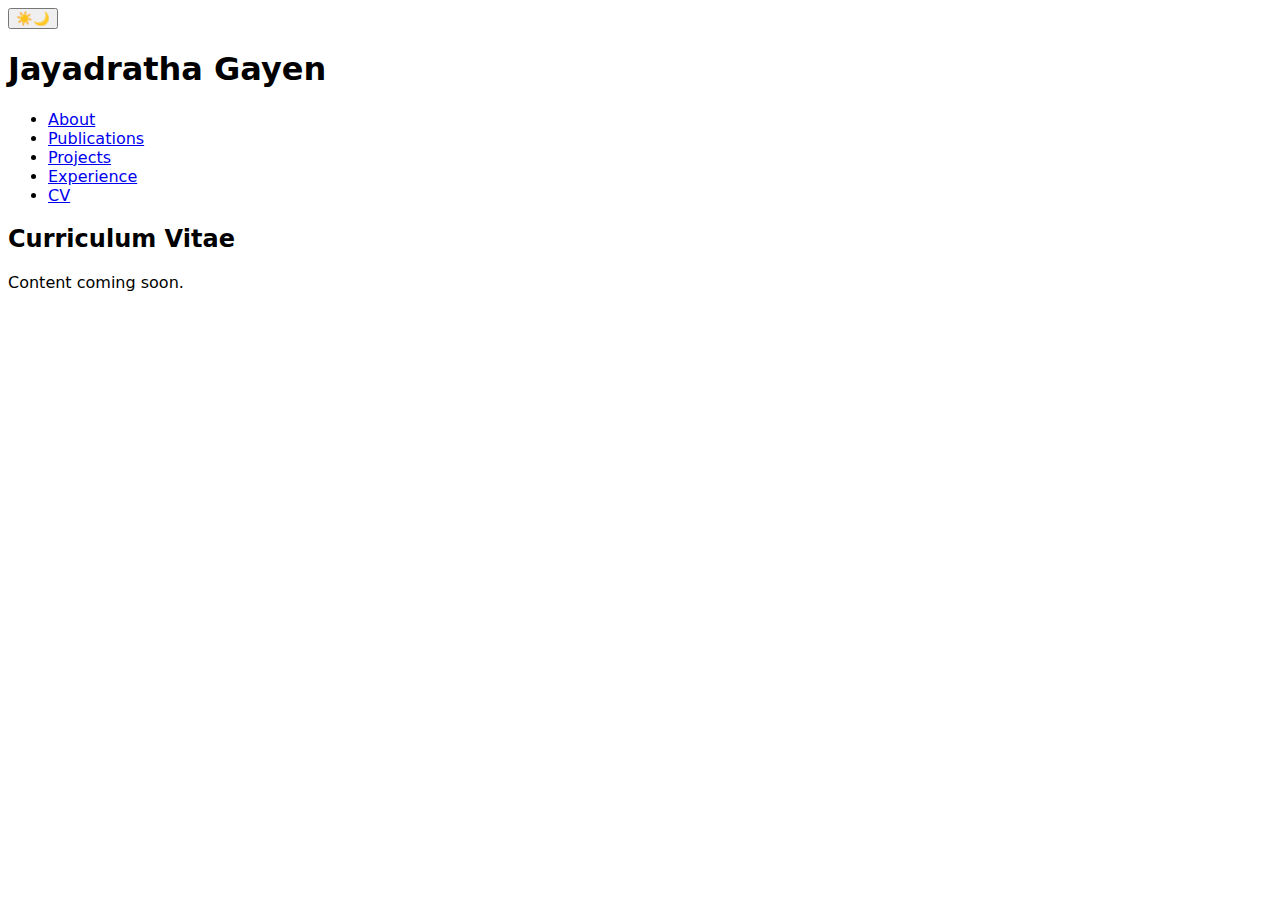
<file: cv.html>
<!DOCTYPE html><html lang="en" data-theme="light"><head><meta charset="UTF-8"><meta name="viewport" content="width=device-width, initial-scale=1"><title>Curriculum Vitae – Jayadratha Gayen</title><link rel="stylesheet" href="assets/css/main.css"><link rel="stylesheet" href="assets/css/theme.css"></head><body><button id="theme-toggle" class="theme-toggle"><span class="icon sun">☀️</span><span class="icon moon">🌙</span></button><div class="wrapper"><aside class="sidebar"><div class="profile-section"><h1>Jayadratha Gayen</h1></div><nav class="main-nav"><ul><li><a href="index.html">About</a></li><li><a href="publications.html">Publications</a></li><li><a href="projects.html">Projects</a></li><li><a href="experience.html">Experience</a></li><li><a href="cv.html">CV</a></li></ul></nav></aside><main class="main-content"><h2>Curriculum Vitae</h2><p>Content coming soon.</p></main></div><script src="assets/js/theme.js"></script><script src="assets/js/analytics.js"></script></body></html>
</file>
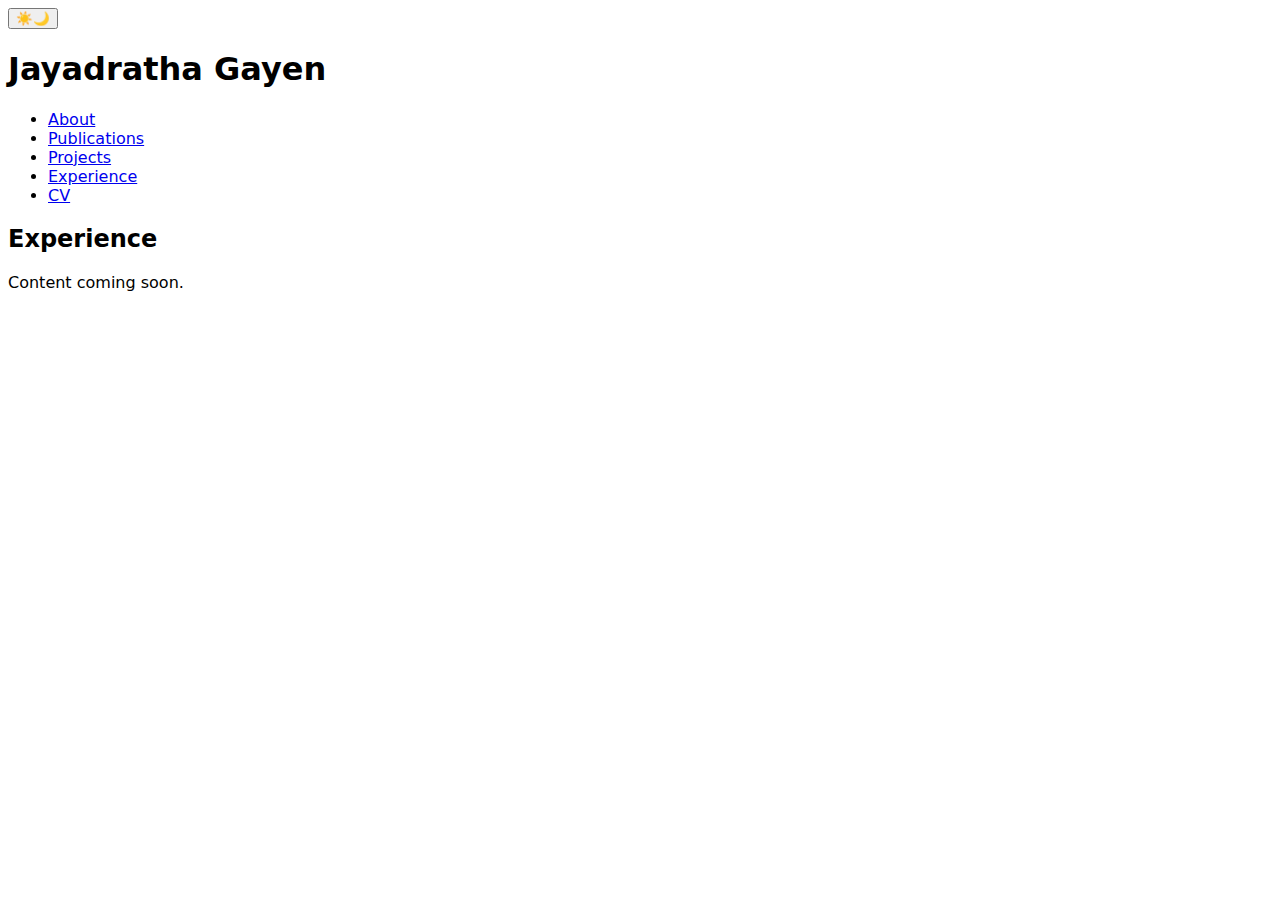
<file: experience.html>
<!DOCTYPE html><html lang="en" data-theme="light"><head><meta charset="UTF-8"><meta name="viewport" content="width=device-width, initial-scale=1"><title>Experience – Jayadratha Gayen</title><link rel="stylesheet" href="assets/css/main.css"><link rel="stylesheet" href="assets/css/theme.css"></head><body><button id="theme-toggle" class="theme-toggle"><span class="icon sun">☀️</span><span class="icon moon">🌙</span></button><div class="wrapper"><aside class="sidebar"><div class="profile-section"><h1>Jayadratha Gayen</h1></div><nav class="main-nav"><ul><li><a href="index.html">About</a></li><li><a href="publications.html">Publications</a></li><li><a href="projects.html">Projects</a></li><li><a href="experience.html">Experience</a></li><li><a href="cv.html">CV</a></li></ul></nav></aside><main class="main-content"><h2>Experience</h2><p>Content coming soon.</p></main></div><script src="assets/js/theme.js"></script><script src="assets/js/analytics.js"></script></body></html>
</file>
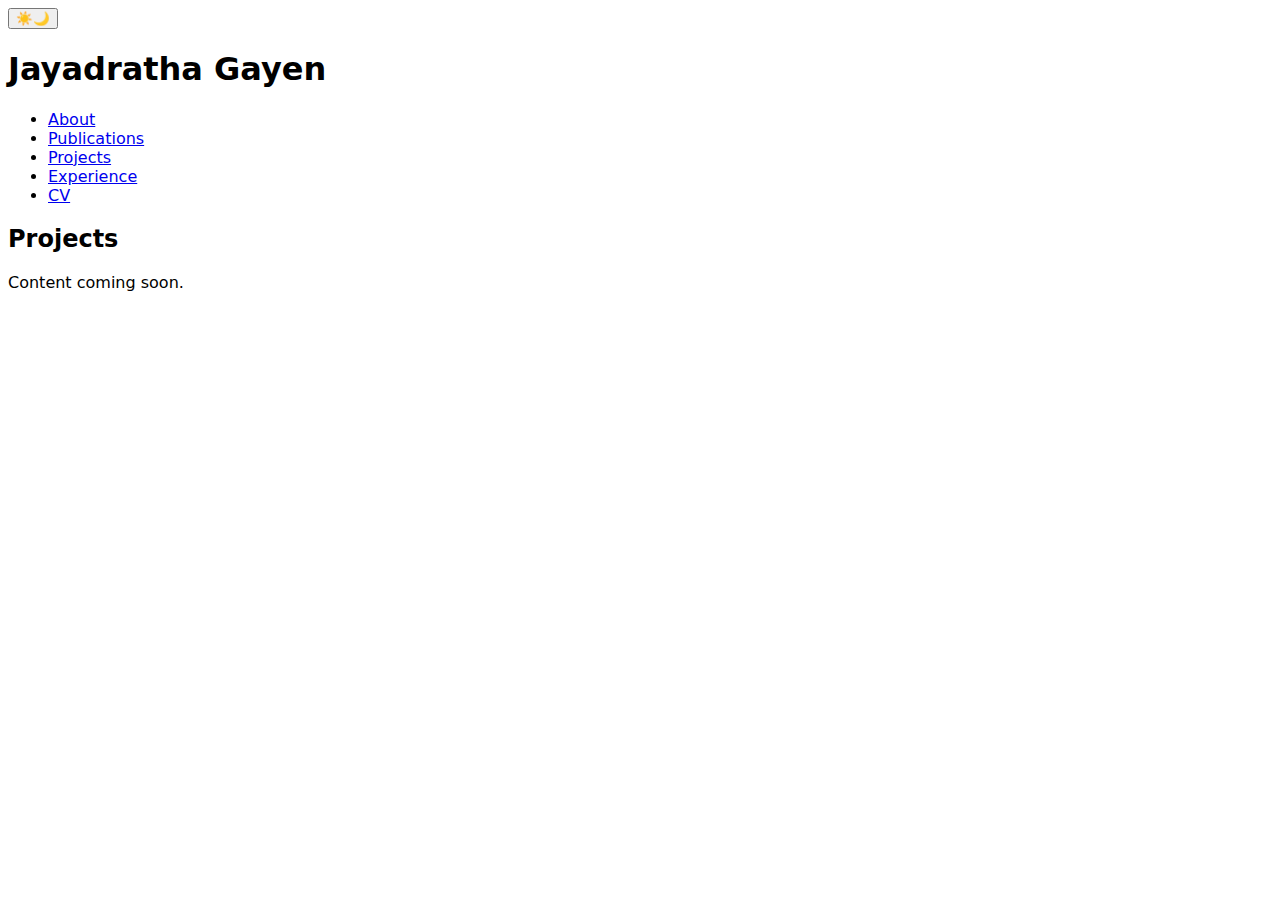
<file: projects.html>
<!DOCTYPE html><html lang="en" data-theme="light"><head><meta charset="UTF-8"><meta name="viewport" content="width=device-width, initial-scale=1"><title>Projects – Jayadratha Gayen</title><link rel="stylesheet" href="assets/css/main.css"><link rel="stylesheet" href="assets/css/theme.css"></head><body><button id="theme-toggle" class="theme-toggle"><span class="icon sun">☀️</span><span class="icon moon">🌙</span></button><div class="wrapper"><aside class="sidebar"><div class="profile-section"><h1>Jayadratha Gayen</h1></div><nav class="main-nav"><ul><li><a href="index.html">About</a></li><li><a href="publications.html">Publications</a></li><li><a href="projects.html">Projects</a></li><li><a href="experience.html">Experience</a></li><li><a href="cv.html">CV</a></li></ul></nav></aside><main class="main-content"><h2>Projects</h2><p>Content coming soon.</p></main></div><script src="assets/js/theme.js"></script><script src="assets/js/analytics.js"></script></body></html>
</file>
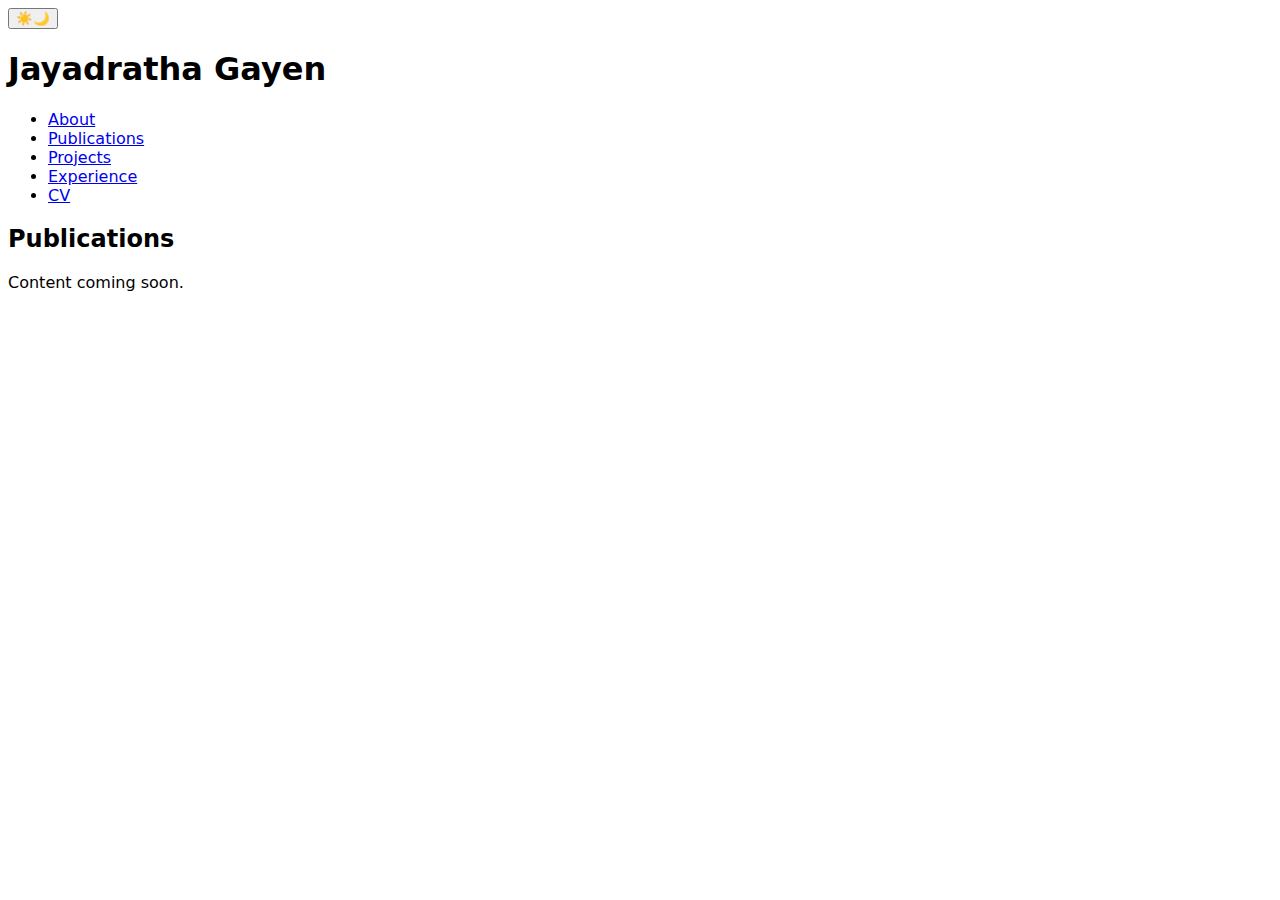
<file: publications.html>
<!DOCTYPE html><html lang="en" data-theme="light"><head><meta charset="UTF-8"><meta name="viewport" content="width=device-width, initial-scale=1"><title>Publications – Jayadratha Gayen</title><link rel="stylesheet" href="assets/css/main.css"><link rel="stylesheet" href="assets/css/theme.css"></head><body><button id="theme-toggle" class="theme-toggle"><span class="icon sun">☀️</span><span class="icon moon">🌙</span></button><div class="wrapper"><aside class="sidebar"><div class="profile-section"><h1>Jayadratha Gayen</h1></div><nav class="main-nav"><ul><li><a href="index.html">About</a></li><li><a href="publications.html">Publications</a></li><li><a href="projects.html">Projects</a></li><li><a href="experience.html">Experience</a></li><li><a href="cv.html">CV</a></li></ul></nav></aside><main class="main-content"><h2>Publications</h2><p>Content coming soon.</p></main></div><script src="assets/js/theme.js"></script><script src="assets/js/analytics.js"></script></body></html>
</file>
<file: assets/css/main.css>
/* Main CSS - shortened for brevity */
body{font-family:system-ui;background:var(--bg-color);color:var(--text-color);}/* etc. (Full CSS generated in earlier step) */
</file>
<file: assets/css/theme.css>
/* theme css placeholder, full in earlier output */
</file>
